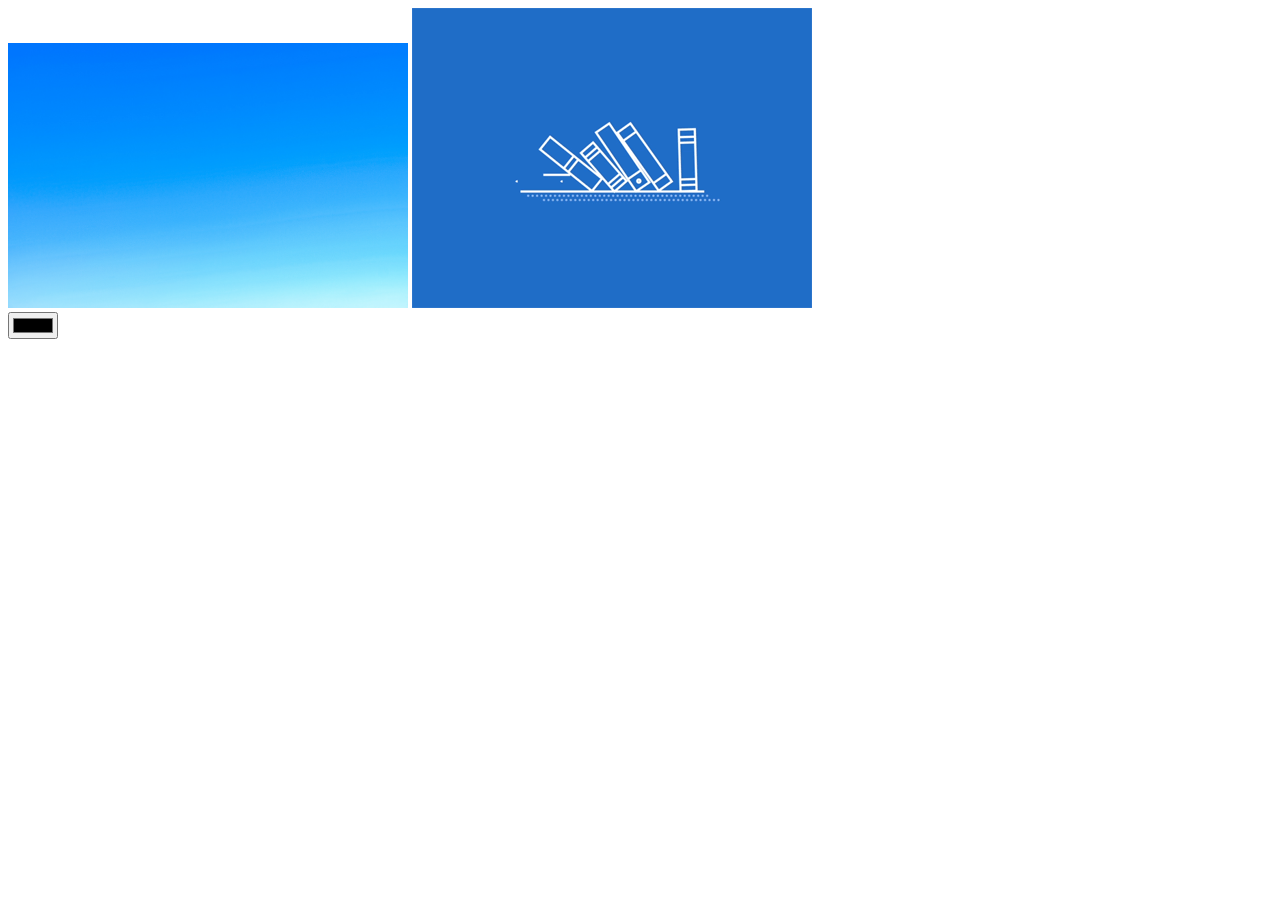
<file: color.html>
<!DOCTYPE html>
<html lang="en">
<head>
    <meta charset="UTF-8">
    <meta http-equiv="X-UA-Compatible" content="IE=edge">
    <meta name="viewport" content="width=device-width, initial-scale=1.0">
    <title>Document</title>
    <style>
        .img{
          height: auto;
          width: 400px;
        }
    </style>
</head>
<body>
    <img src="images/pexels-francesco-ungaro-281260.jpg" alt="" class="img">
    <img src="images/7f85ae1e0ea7bf75f86ac68714673bfb.gif" alt="" style="height: auto; width:400px;">
    <form action="get"> 
        <input type="color">
    </form>
</body>
</html>
</file>
